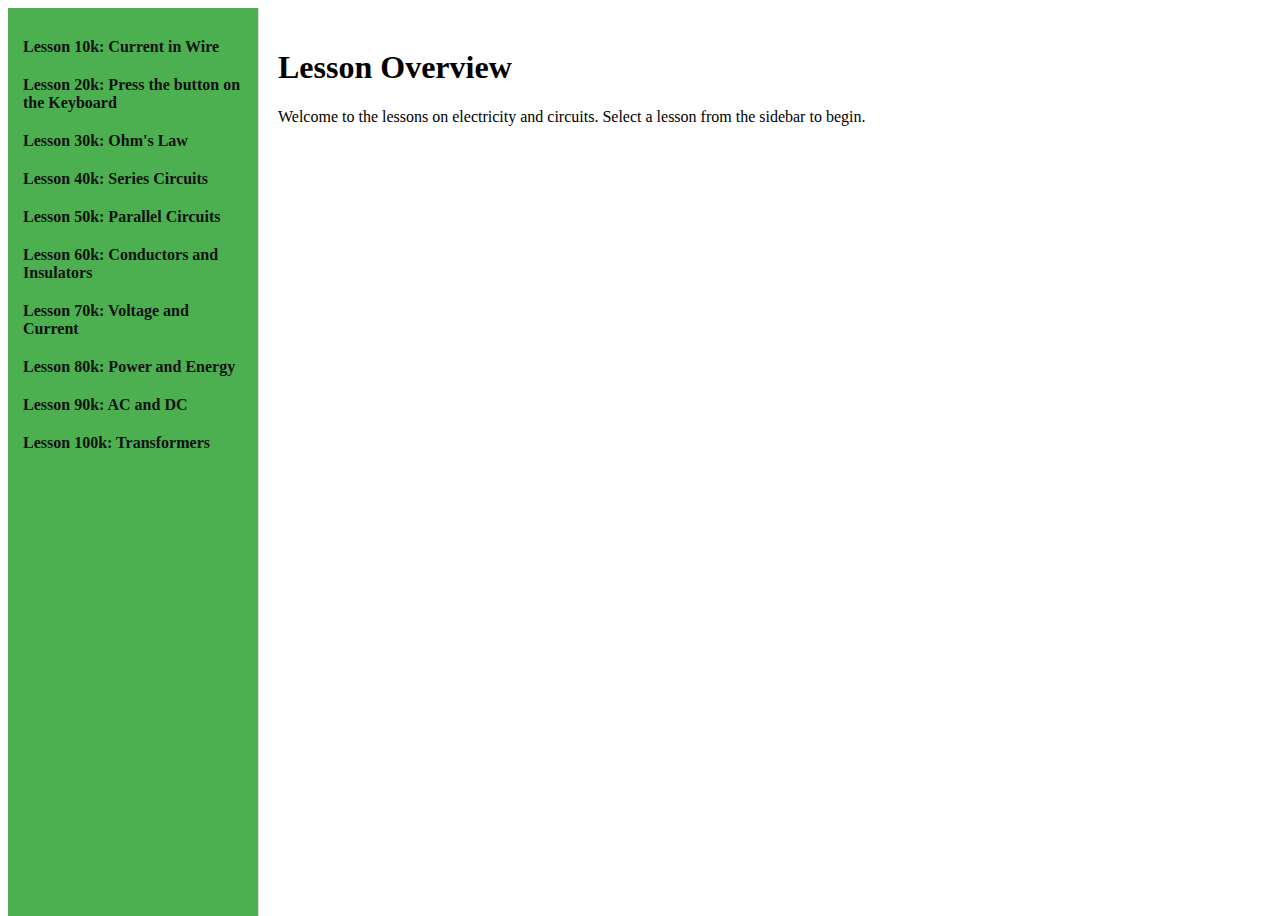
<file: html/index.html>
<!DOCTYPE html>
<html lang="en">
<head>
    <meta charset="UTF-8">
    <meta name="viewport" content="width=device-width, initial-scale=1.0">
    <title>Index: Lessons</title>
    <link rel="stylesheet" href="../css/menu.css">
    <script src="../js/sidebar.js" defer></script> <!-- Link to shared JavaScript file -->
</head>
<body>

    <div class="container">
        <!-- Sidebar menu -->
        <nav id="lesson-menu"></nav> <!-- Sidebar content loaded here -->

        <!-- Main content area -->
        <main id="content">
            <h1>Lesson Overview</h1>
            <p>Welcome to the lessons on electricity and circuits. Select a lesson from the sidebar to begin.</p>
        </main>
    </div>

</body>
</html>
</file>
<file: css/menu.css>
/* Container for sidebar and main content */
.container {
    display: flex;
    height: 100vh; /* Full viewport height */
}

/* Sidebar styling */
#lesson-menu {
    width: 250px; /* Fixed width for sidebar */
    background-color: #4CAF50; /* Green background color */
    padding-top: 20px;
    border-right: 1px solid #ddd;
    display: flex;
    flex-direction: column;
    position: fixed; /* Fixed positioning to ensure it stays on the side */
    height: 100vh; /* Full height of viewport */
    overflow-y: auto; /* Scrolls if content overflows */
}

/* Sidebar link styling */
#lesson-menu ul {
    list-style-type: none;
    padding: 0;
    margin: 0;
}

#lesson-menu a {
    display: block;
    color: #121212; /* Darker color for better contrast */
    padding: 10px 15px;
    text-decoration: none;
    font-weight: bold;
}

#lesson-menu a:hover,
#lesson-menu a:focus {
    background-color: #45a049; /* Darker green for hover/focus effect */
    outline: none; /* Remove default focus outline */
}

#lesson-menu a.active-link {
    background-color: yellow; /* Highlight active link in yellow */
    color: black; /* Set text color for contrast */
}

/* Main content styling */
#content {
    margin-left: 250px; /* Offset main content by the sidebar width */
    padding: 20px;
    flex: 1;
    overflow-y: auto; /* Allows scrolling if content overflows */
}

/* Responsive adjustments */
@media (max-width: 768px) {
    #lesson-menu {
        width: 100px; /* Narrower sidebar on smaller screens */
    }
    #content {
        margin-left: 100px; /* Adjust main content margin */
    }
}

#canvas-holder {
    position: relative;
    z-index: 1; /* Canvas layer */
  }

#svgButtonContainer {
    position: absolute;
    top: 50px; /* Adjust as needed to position it relative to the canvas */
    left: calc(250px + 20px); /* Matches the sidebarWidth + margin */
    z-index: 10; /* Higher z-index to ensure it appears above the canvas */
  }
</file>
